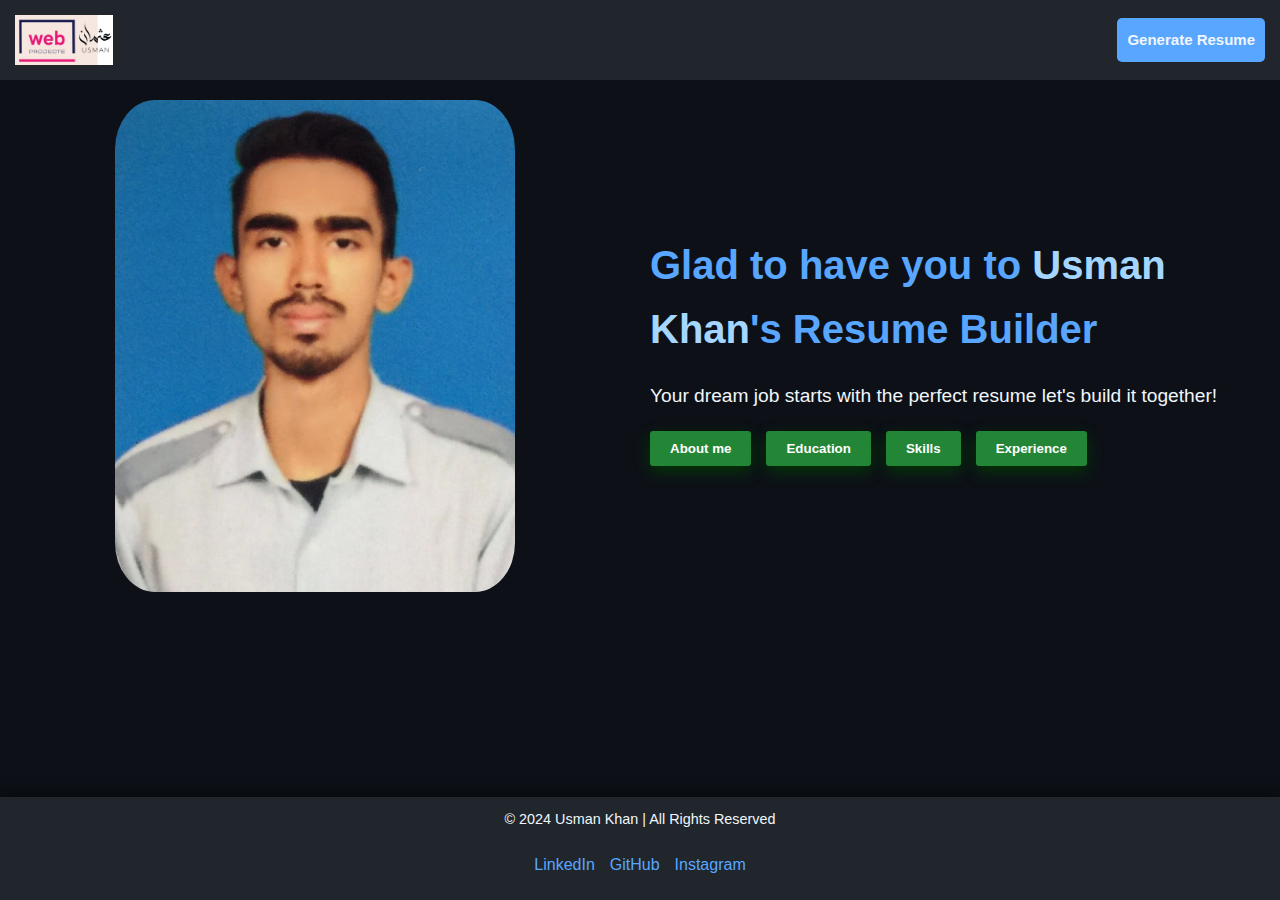
<file: index.html>
<!DOCTYPE html>
<html lang="en">
<head>
    <meta charset="UTF-8">
    <meta name="viewport" content="width=device-width, initial-scale=1.0">
    <meta http-equiv="X-UA-Compatible" content="ie=edge">
    <title>My Resume Builder</title>
    <link rel="stylesheet" href="my.css">
</head>
<body>
    <div class="main">
        <div class="nav-menu">
            <img src="usman-logo.png" alt="">
            <img class="img-logo" src="usman-logo.png" alt="">
            <a href="form.html">Generate Resume</a> 
        </div>
    

    <div class="content">
        <div class="left">
            <h1>Glad to have you to <span>Usman Khan</span>'s Resume Builder</h1>
            

            <p>Your dream job starts with the perfect resume let's build it together! </p>
            <div id="buttons">
            <button type="button" class="btn about1">About me</button>
            <button type="button" class="btn edu1">Education</button>
            <button type="button" class="btn skill1">Skills</button>
            <button type="button" class="btn exp1">Experience</button>
            </div>

            <!-- Details here -->
            <div class="My cards-section"> 

                <div class="aboutBtn">
                    <div>
                        <h3>Personal Info</h3>
                        <h4>Name:</h4>
                        <p>Muhammad Usman Khan</p>
                        <h4>Contact:</h4>
                        <p>0300-3978468 </p>
                        <h4>Gmail:</h4>
                        <p> muk2007@gmail.com</p>
                        
                    </div>
                </div>

                <!-- Education S -->

                <div class="educationBtn">
                    <div>
                        <h3>Education</h3>
                        <ul>
                            <li>
                                <h4>College:</h4>
                                <p>Adamjee Govt Degree College</p>
                            </li>
                            <li>
                                <h3>Certificaton:</h3>
                                <p>Matriculation in Computer Science
                                    <br/>
                                    Graphic Designing
                                </p>
                                
                            </li>
                           
                        </ul>
                    </div>
                </div>
            
                <!-- Skill S-->
            
                <div class="skillsBtn">
                    <div>
                        <h3>Skills</h3>
                        <ul>
                            <li>
                                <h4>Skills in IT</h4>
                                <ul>
                                    <li>HTML</li>
                                    <li>CSS</li>
                                    <li>JavaScript</li>
                                    <li>Typescript</li>
                                    <li>React.js</li>
                                    <li>Next.js</li>
                                    <li>Tailwind css</li>
                                    <li>Graphic Designing</li>
                                    <li>Video Editing</li>
                                </ul>
                            </li>
    
                            
                        </ul>
                    </div>
                </div>
                
                <!-- Experience S-->
                <div class="experienceBtn">
                    <div>
                        <h3>Experience</h3>
                        <ul>
                            <li>
                                1 year in web development.
                            </li>
                           
                        </ul>
                    </div>
                </div>
            </div>
        </div>
        <div class="right">
            <img src="WhatsApp Image 2024-08-20 at 12.47.20_e95e0c71.png" alt="My photo">
        </div>
    </div>
      <!-- Footer S -->
      <footer>
        <div class="footer-content">
            <p>&copy; 2024 Usman Khan | All Rights Reserved</p>
            <ul class="footer-links">
                <li><a href="https://www.linkedin.com/in/usman-khan-aa34842b5/">LinkedIn</a></li>
                <li><a href="https://github.com/pixelman10">GitHub</a></li>
                <li><a href="https://www.instagram.com/khan_usman27/">Instagram</a></li>
            </ul>
        </div>
    </footer>
</div>

   <script src="app.js"></script>

    
</div>
</body>
</html>
</file>
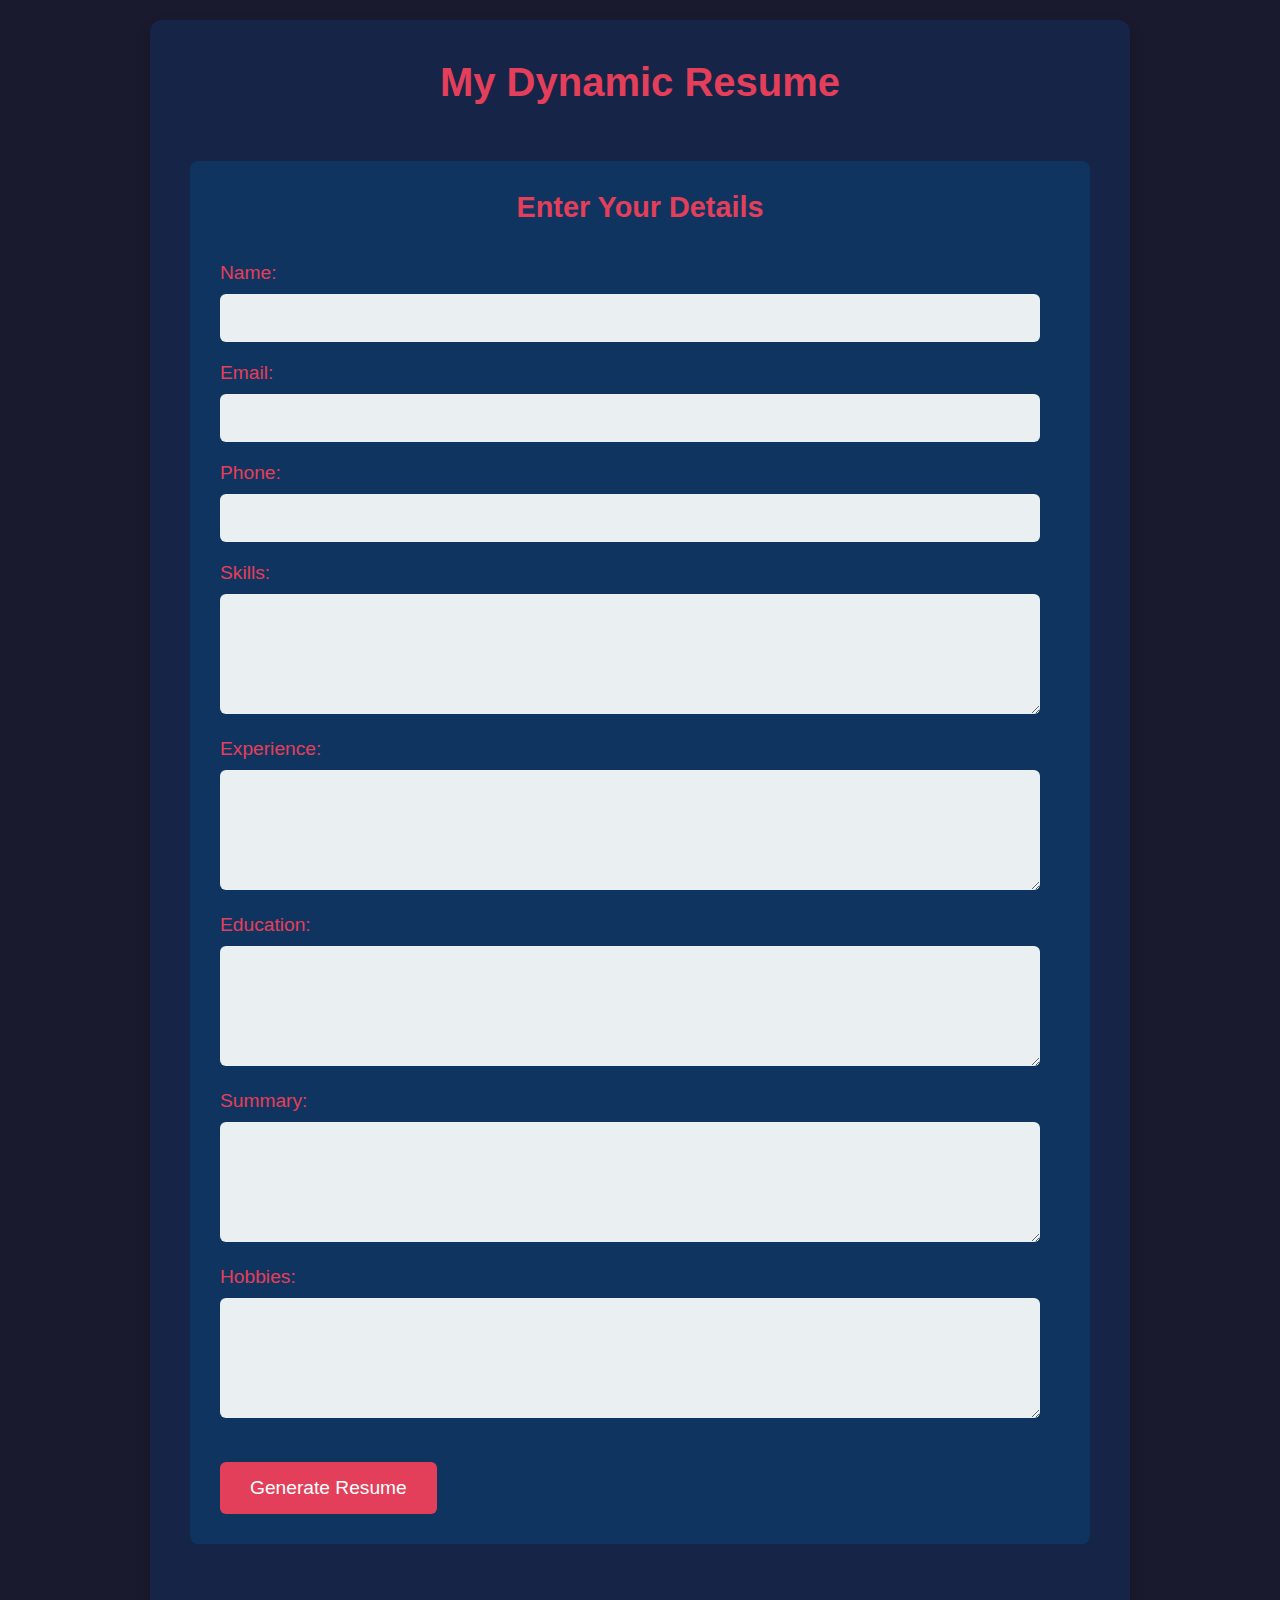
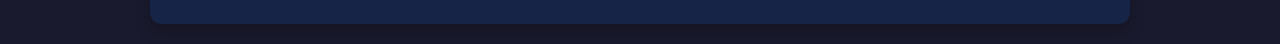
<file: form.html>
<!DOCTYPE html>
<html lang="en">
<head>
    <meta charset="UTF-8">
    <meta name="viewport" content="width=device-width, initial-scale=1.0">
    <title>Dynamic Resume Builder</title>
    <link rel="stylesheet" href="styles.css">
</head>
<body>
    <div class="container">
        <h1>My Dynamic Resume</h1><br><br>
        <div class="form-container">
            <h2>Enter Your Details</h2>
            <form id="resumeForm"><br>
                <label for="name">Name:</label>
                <input type="text" id="name" required>
                
                <label for="email">Email:</label>
                <input type="email" id="email" required>
                
                <label for="phone">Phone:</label>
                <input type="tel" id="phone" required>
                
                <label for="skills">Skills:</label>
                <textarea id="skills" rows="4"required></textarea>
                
                <label for="experience">Experience:</label>
                <textarea id="experience" rows="4" required></textarea>
                
                <label for="education">Education:</label>
                <textarea id="education" rows="4" required></textarea>
                
                <label for="summary">Summary:</label>
                <textarea id="summary" rows="4" required></textarea>
              
                <label for="hobbies">Hobbies:</label>
                <textarea id="hobbies" rows="4" required></textarea>
                
                <button type="button" id="generate">Generate Resume</button>
            </form>
        </div>

        <!--Edit button for all resume parts-->
        <div id="resumeContainer" class="resume-container">
            <h2>Generated Resume</h2>
            <div class="resume-content">
                <div id="outputNameContainer">
                    <p id="outputName"></p>
                    <button class="edit-btn" data-edit="outputName">Edit</button>
                </div>
                <div id="outputEmailContainer">
                    <p id="outputEmail"></p>
                    <button class="edit-btn" data-edit="outputEmail">Edit</button>
                </div>
                <div id="outputPhoneContainer">
                    <p id="outputPhone"></p>
                    <button class="edit-btn" data-edit="outputPhone">Edit</button>
                </div>
                <div id="outputSkillsContainer">
                    <p id="outputSkills"></p>
                    <button class="edit-btn" data-edit="outputSkills">Edit</button>
                </div>
                <div id="outputExperienceContainer">
                    <p id="outputExperience"></p>
                    <button class="edit-btn" data-edit="outputExperience">Edit</button>
                </div>
                <div id="outputEducationContainer">
                    <p id="outputEducation"></p>
                    <button class="edit-btn" data-edit="outputEducation">Edit</button>
                </div>
                <div id="outputSummaryContainer">
                    <p id="outputSummary"></p>
                    <button class="edit-btn" data-edit="outputSummary">Edit</button>
                </div>
                <div id="outputHobbiesContainer">
                    <p id="outputHobbies"></p>
                    <button class="edit-btn" data-edit="outputHobbies">Edit</button>
                </div>
            </div>

         <!-- buttons for link generation and PDF print -->
       
         <button id="printPDF">Print as PDF</button>
         <br /><br />
 
 

        </div>
    </div>
    <script src="script1.js"></script>
</body>
</html>
</file>
<file: my.css>
body {
    font-family: 'Helvetica Neue', Arial, sans-serif;
    line-height: 1.6;
    background-color: #0D1117; /* Darker muted blue-black */
    color: #F0F6FC; /* Off-white for text */
    margin: 0;
    padding: 0;
    box-sizing: border-box;
}

/* Animations */
@keyframes fadeIn {
    0% {
        opacity: 0;
        transform: translateY(10px);
    }
    100% {
        opacity: 1;
        transform: translateY(0);
    }
}

@keyframes buttonPulse {
    0% {
        transform: scale(1);
    }
    50% {
        transform: scale(1.05);
    }
    100% {
        transform: scale(1);
    }
}

/* THis is my Main container */
.main {
    display: flex;
    flex-direction: column;
    min-height: 100vh;
    animation: fadeIn 1s ease-in-out; /* Fade-in animation */
}

/* Navigation menu of my resume */
.nav-menu {
    display: flex;
    justify-content: space-between;
    align-items: center;
    padding: 15px;
    background-color:  #21262D; /* Darker background for navigation */
    color: #F0F6FC;
    height: 50px; 
    animation: fadeIn 1s ease-in-out 0.2s;
}

.nav-menu img {
    height: 50px;
    animation: fadeIn 1.2s ease-in-out;
}

.nav-menu .img-logo {
    display: none;
}

.nav-menu a {
    color: #F0F6FC;
    background-color: #58A6FF; 
    border: none;
    padding: 10px;
    font-size: 15px;
    transition: all 0.4s ease-in;
    border-radius: 5px;
    text-decoration: none;
    font-weight: bold;
    animation: fadeIn 1.4s ease-in-out;
}

.nav-menu a:hover {
    background-color: #1F6FEB; 
    transform: translateY(-2px); 
}

/* Main content here */
.content {
    display: flex;
    flex-direction: row-reverse;
    justify-content: space-between;
    align-items: center;
    padding: 20px;
    gap: 20px;
    flex-wrap: wrap;
    animation: fadeIn 1.6s ease-in-out;
}

.left {
    flex: 1;
    padding: 20px;
}

.left h1 {
    font-size: 2.5rem;
    margin-bottom: 20px;
    color: #58A6FF; 
}

.left h1 span {
    color: #A5D6FF; 
    font-weight: bold;
}

.left p {
    font-size: 1.2rem;
    margin-bottom: 20px;
    animation: fadeIn 1.8s ease-in-out;
}

#buttons {
    display: flex;
    gap: 15px;
    margin-bottom: 20px;
}

#buttons .btn {
    padding: 10px 20px;
    border: none;
    background-color: #238636; 
    color: white;
    cursor: pointer;
    border-radius: 3px;
    transition: all 0.2s ease;
    font-weight: bold;
    animation: fadeIn 2s ease-in-out;
    box-shadow: 0 5px 15px rgba(0, 128, 0, 0.4), 0 2px 10px rgba(0, 0, 0, 0.6);
}

#buttons .btn:hover {
    background-color: #2EA043; 
    animation: buttonPulse 0.6s infinite; 
    box-shadow: 0 8px 20px rgba(0, 128, 0, 0.6), 0 4px 15px rgba(0, 0, 0, 0.6);
}

/* Right Section of my web  */
.right {
    flex: 1;
    display: flex;
    justify-content: center;
    animation: fadeIn 2.2s ease-in-out;
}

.right img {
    width: 100%;
    max-width: 400px;
    height: auto;
    border-radius: 10%; 
    transition: transform 0.4s ease;
    animation: fadeIn 2.2s ease-in-out;
}

.right img:hover {
    transform: scale(1.05); 
}

/* Card Section */
.cards-section {
    display: grid;
    grid-template-columns: 1fr;
    gap: 20px;
}

.card {
    background-color: #161B22; 
    color: #F0F6FC;
    padding: 20px;
    box-shadow: 0 4px 12px rgba(0, 0, 0, 0.3);
    border-radius: 10px;
    animation: fadeIn 2.4s ease-in-out;
}

.card h3 {
    margin-bottom: 10px;
    font-size: 1.5rem;
    color: #A5D6FF; 
}

.card ul {
    list-style-type: none;
}

.card ul li h4,
.card ul li h3 {
    margin-bottom: 5px;
    font-size: 1.2rem;
    color: #58A6FF; 
}

/* Form Container of my website */
.form-container {
    max-width: 600px;
    margin: 40px auto;
    padding: 20px;
    background-color: #161B22; 
    box-shadow: 0 4px 12px rgba(0, 0, 0, 0.3); 
    border-radius: 10px;
    animation: fadeIn 2.6s ease-in-out;
}

.form-container h2 {
    text-align: center;
    margin-bottom: 20px;
    font-size: 2rem;
    color: #F0F6FC;
}

/* Form Group */
.form-group {
    margin-bottom: 15px;
}

.form-group label {
    display: block;
    margin-bottom: 5px;
    font-weight: bold;
    color: #F0F6FC;
}

.form-group input,
.form-group textarea {
    width: 100%;
    padding: 10px;
    border: 1px solid #21262D; 
    border-radius: 5px;
    font-size: 1rem;
    background-color: #21262D; 
    color: #F0F6FC;
}

.form-group textarea {
    resize: vertical;
}

/* Submit Button of my web */
.btn.submit-btn {
    width: 100%;
    padding: 10px;
    background-color: #238636; 
    color: white;
    border: none;
    cursor: pointer;
    font-size: 1rem;
    font-weight: bold;
    transition: background-color 0.3s ease;
    box-shadow: 0 4px 6px rgba(0, 0, 0, 0.1);
}

.btn.submit-btn:hover {
    background-color: #2EA043; 
    box-shadow: 0 6px 8px rgba(0, 0, 0, 0.2);
}




/* Add shadow to cards in the cards section (like about me, skills, etc.). */
.card {
    background-color: #161B22; 
    color: #F0F6FC;
    padding: 20px;
    box-shadow: 0 4px 12px rgba(0, 0, 0, 0.3); /* Box shadow */
    border-radius: 10px;
    transition: box-shadow 0.3s ease;
    animation: fadeIn 2.4s ease-in-out;
}

.card:hover {
    box-shadow: 0 6px 15px rgba(0, 0, 0, 0.4); /* Larger shadow on hover */
}

/* Footer ka section  */
footer {
    background-color: #21262D;
    color: #F0F6FC;
    text-align: center;
    padding: 6px ;
    margin-top: auto;
    box-shadow: 0 -4px 12px rgba(0, 0, 0, 0.5);
    
}

.footer-content {
    display: flex;
    justify-content: center;
    align-items: center;
    flex-direction: column;
}

.footer-content p {
    margin: 5px 0;
    font-size: 0.9rem;
}

.footer-links {
    list-style: none;
    padding: 0;
    display: flex;
    gap: 15px;
}

.footer-links li a {
    color: #58A6FF; 
    text-decoration: none;
    font-size: 1rem;
}

.footer-links li a:hover {
    text-decoration: underline;
}

/* Media Queries hai/for   responsiveness in code  */
@media (max-width: 768px) {
    .content {
        flex-direction: column-reverse;
        align-items: center;
    }

    .right img {
        width: 80%;
        max-width: 300px;
    }

    .left h1 {
        font-size: 2rem;
    }

    .cards-section {
        grid-template-columns: 1fr;
    }
}

@media (max-width: 480px) {
    .right img {
        width: 70%;
        max-width: 250px;
    }

    .left h1 {
        font-size: 1.7rem;
    }

    .left p {
        font-size: 1rem;
    }

    #buttons {
        flex-direction: column;
        gap: 10px;
    }
}
</file>
<file: styles.css>
body, h1, h2, p, label, input, textarea, button {
    margin: 0;
    padding: 0;
    box-sizing: border-box;
}


body {
    font-family: Arial, Helvetica, sans-serif;
    background: #1a1a2e; 
    padding: 20px;
    display: flex;
    justify-content: center;
    align-items: center;
    min-height: 100vh;
}

/* Container*/
.container {
    width: 100%;
    max-width: 900px; 
    background: #162447; 
    border-radius: 12px; 
    box-shadow: 0 8px 16px rgba(0, 0, 0, 0.2); 
    padding: 40px; 
    margin: auto;
    transition: max-width 0.3s ease-in-out;
}

.container h1{
    text-align: center;
    color: #e43f5a;
    font-size: 2.5rem; 
    margin-bottom: 20px; 
}

.container h2{
    text-align: center;
    color: #e43f5a;
    font-size: 1.8rem; 
    margin-bottom: 20px;
}

/* Form container */
.form-container {
    margin-bottom: 40px; 
    padding: 30px;
    background: #0f3460;
    border-radius: 8px;
}

/* Form element */
label {
    display: block;
    margin-bottom: 10px; 
    color: #e43f5a;
    font-size: 1.2rem; 
}

input, textarea {
    width: calc(100% - 20px); 
    padding: 15px; 
    margin-bottom: 20px; 
    border: none;
    outline: none;
    border-radius: 6px; 
    background: #eaf0f1;
    color: #1a1a2e;
    font-size: 1rem;
}

input:focus, textarea:focus{
    outline: 4px solid #e43f5a; 
}

textarea {
    resize: vertical;
    height: 120px; 
    font-size: 1rem;
}

/* Buttons */
button {
    background: #e43f5a;
    color: white;
    border: none;
    padding: 15px 30px; 
    border-radius: 6px;
    cursor: pointer;
    font-size: 1.2rem; 
    transition: all 0.3s ease;
    margin-top: 20px;
}

button:hover {
    background: white;
    color: #e43f5a;
    border: 2px solid #e43f5a;
}


.resume-container {
    display: none;
    padding: 40px;
    background: #0f3460;
    border-radius: 8px;
}

.resume-content p {
    margin-bottom: 20px; 
    color: #eaf0f1;
    font-size: 1.2rem; 
}

/*Milestone 4 edit button */
.edit-btn {
    background-color: #e43f5a;
    color: white;
    border: none;
    padding: 5px 10px;
    cursor: pointer;
    border-radius: 5px;
    margin-left: 10px;
    font-size: 0.9rem;
}

.edit-btn:hover {
    background-color: white;
    color: #e43f5a;
    border: 2px solid #e43f5a;
}








/* Mobile res */
@media (max-width: 768px) {
    .container {
        max-width: 100%; 
        padding: 20px; 
    }

    .container h1 {
        font-size: 2rem; 
    }

    .container h2 {
        font-size: 1.5rem; 
    }

    input, textarea {
        font-size: 0.9rem; 
        padding: 12px;
    }

    button {
        font-size: 1rem;
        padding: 12px 24px; 
    }

    textarea {
        height: 100px; 
    }

    .resume-content p {
        font-size: 1rem; 
    }
}

/* For Smaller screen */
@media (max-width: 480px) {
    .container {
        padding: 15px;
    }

    .container h1 {
        font-size: 1.8rem;
    }

    .container h2 {
        font-size: 1.3rem;
    }

    input, textarea {
        font-size: 0.8rem;
        padding: 10px;
    }

    button {
        font-size: 0.9rem;
        padding: 10px 20px;
    }

    textarea {
        height: 80px;
    }
}
</file>
